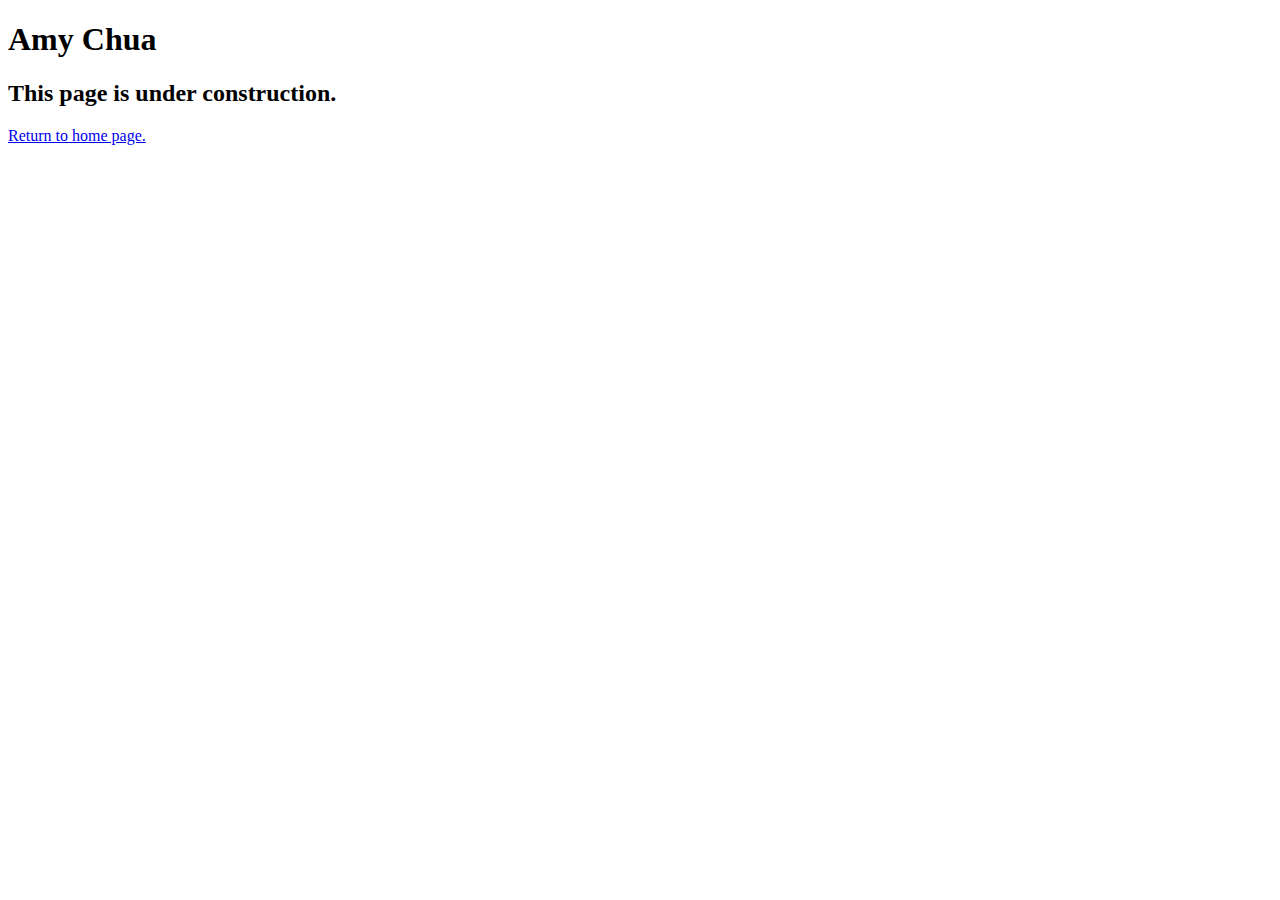
<file: speakers/chua.html>
<!DOCTYPE html>
<html lang="en">

<head>
	<meta charset="utf-8">
	<title>San Joaquin Valley Town Hall</title>
	<link rel="shortcut icon" href="../images/favicon.ico">
</head>

<body>
	<main>
		<h1>Amy Chua</h1>
		<h2>This page is under construction.</h2>
		<p><a href="../index.html">Return to home page.</a></p>
	</main>
</body>

</html>
</file>
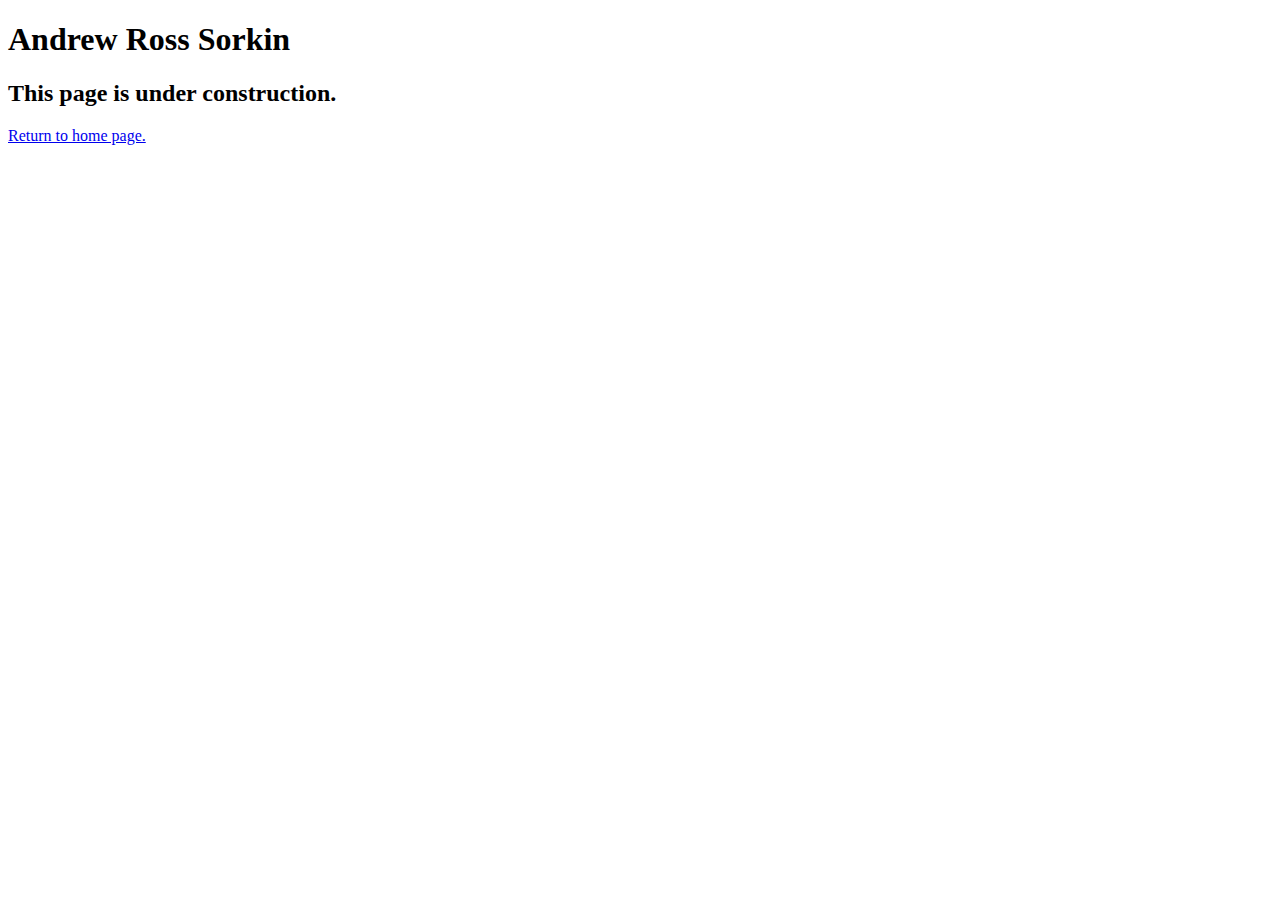
<file: speakers/sorkin.html>
<!DOCTYPE html>
<html lang="en">

<head>
	<meta charset="utf-8">
	<title>San Joaquin Valley Town Hall</title>
	<link rel="shortcut icon" href="../images/favicon.ico">
</head>

<body>
	<main>
		<h1>Andrew Ross Sorkin</h1>
		<h2>This page is under construction.</h2>
		<p><a href="../index.html">Return to home page.</a></p>
	</main>
</body>

</html>
</file>
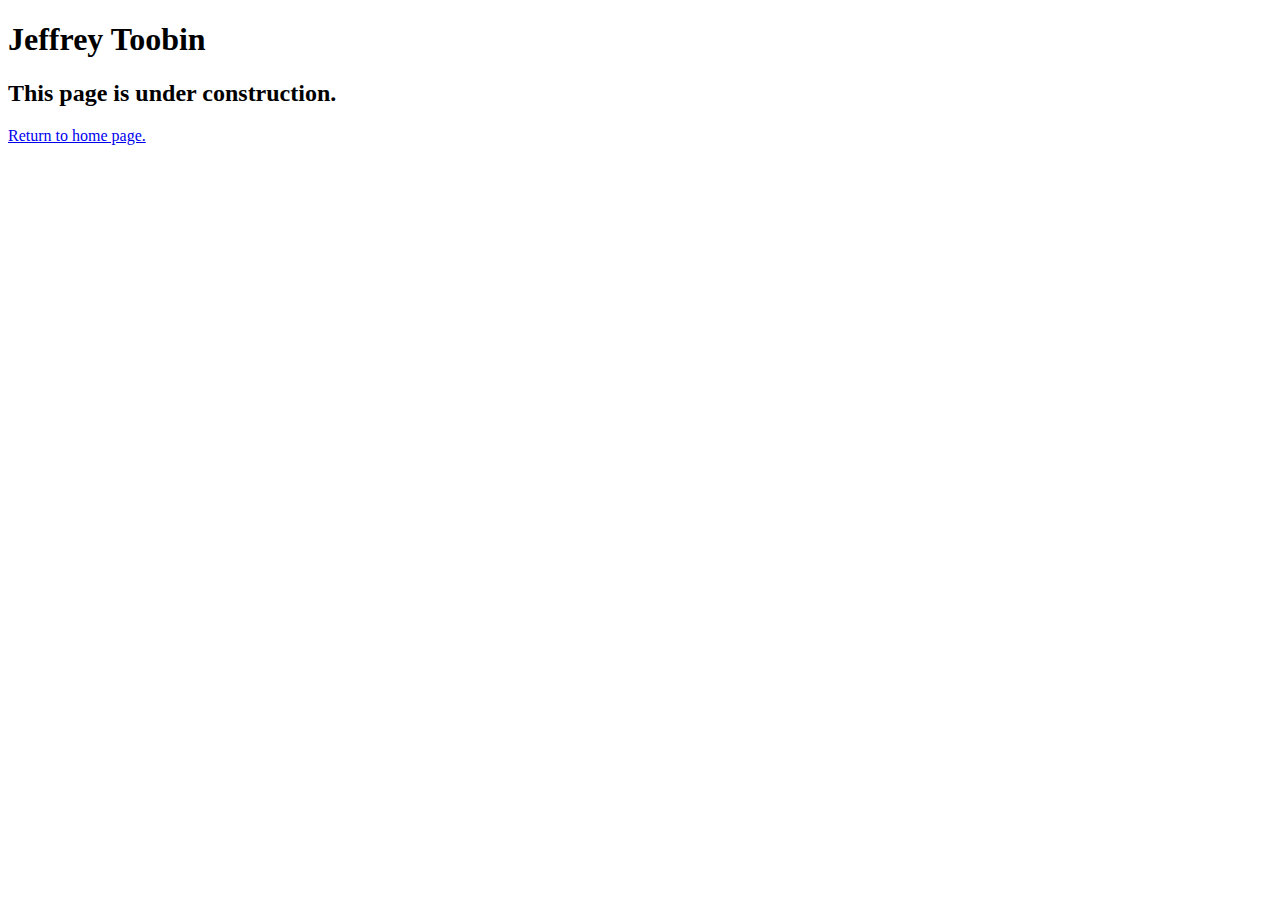
<file: speakers/toobin.html>
<!DOCTYPE html>
<html lang="en">

<head>
	<meta charset="utf-8">
	<title>San Joaquin Valley Town Hall</title>
	<link rel="shortcut icon" href="../images/favicon.ico">
</head>

<body>
    <main>
	    <h1>Jeffrey Toobin</h1>
	    <h2>This page is under construction.</h2>	
		<p><a href="../index.html">Return to home page.</a></p>        
    </main>
</body>

</html>
</file>
